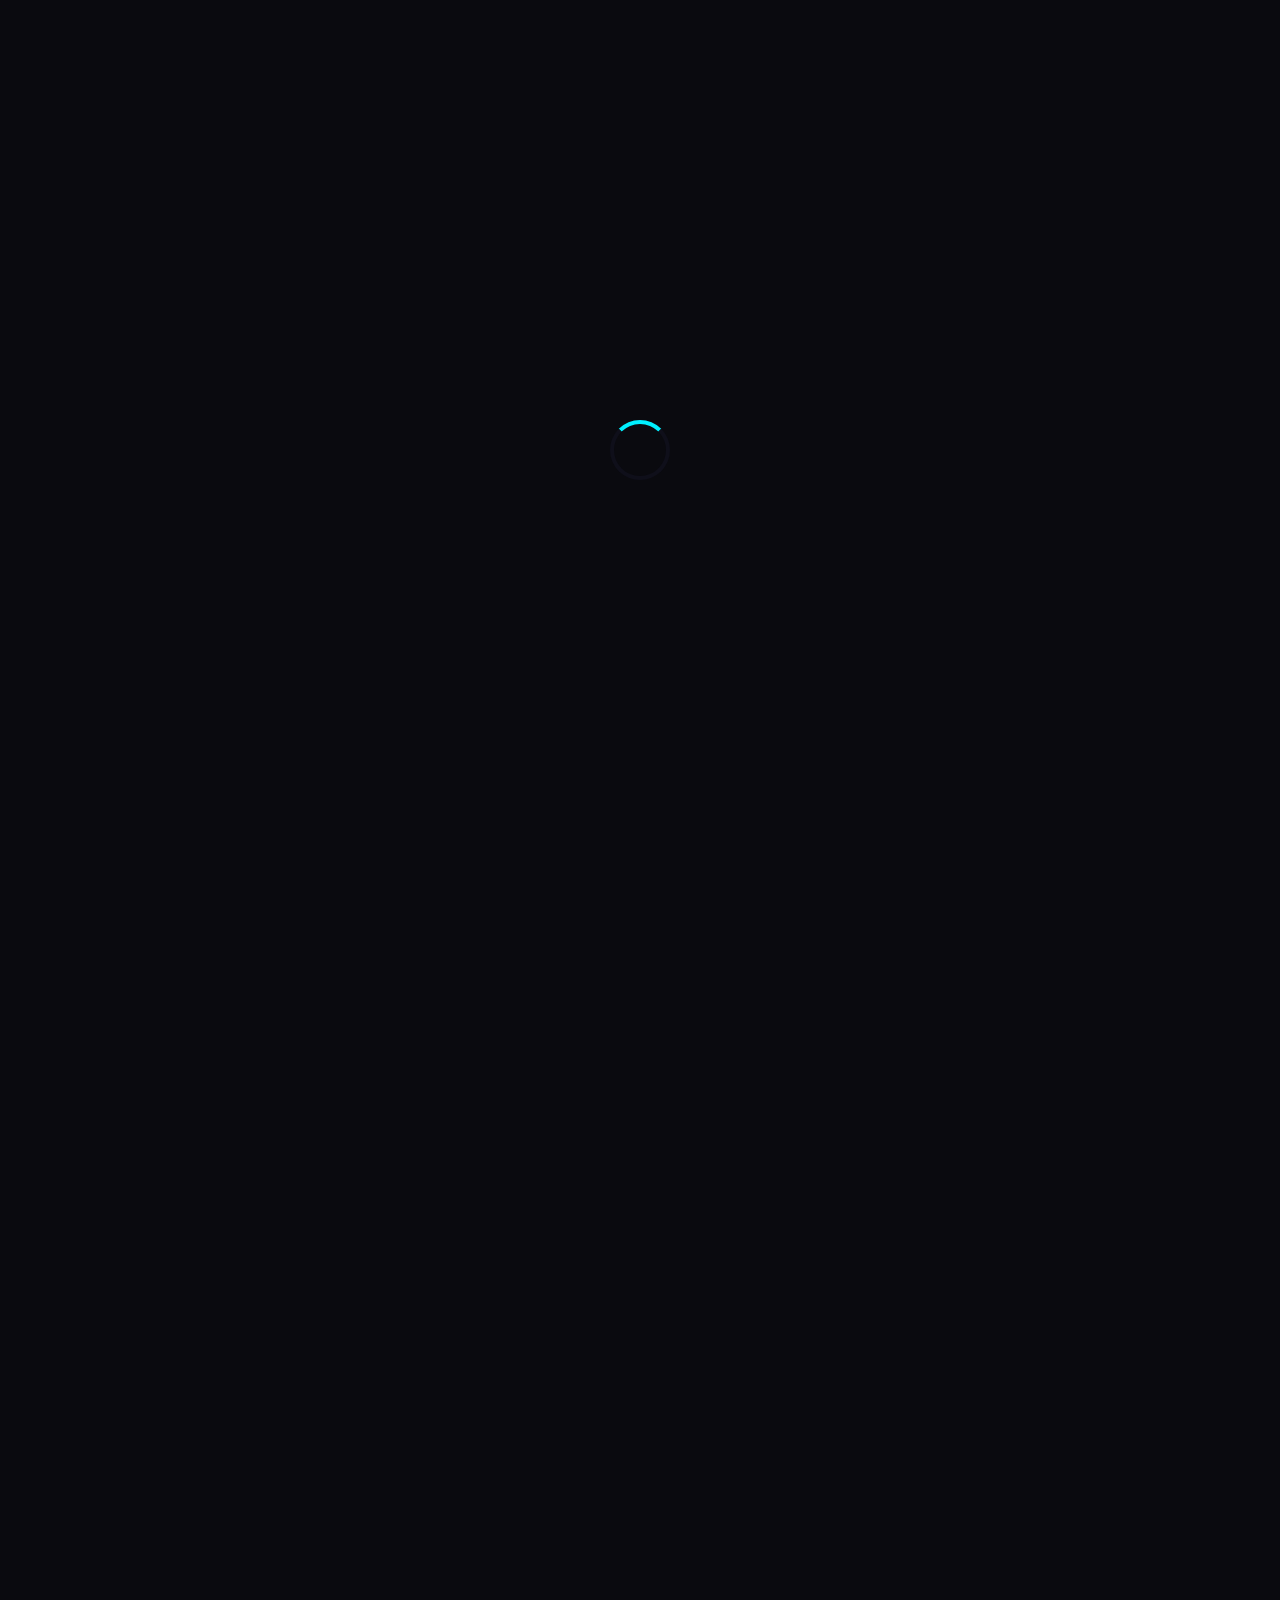
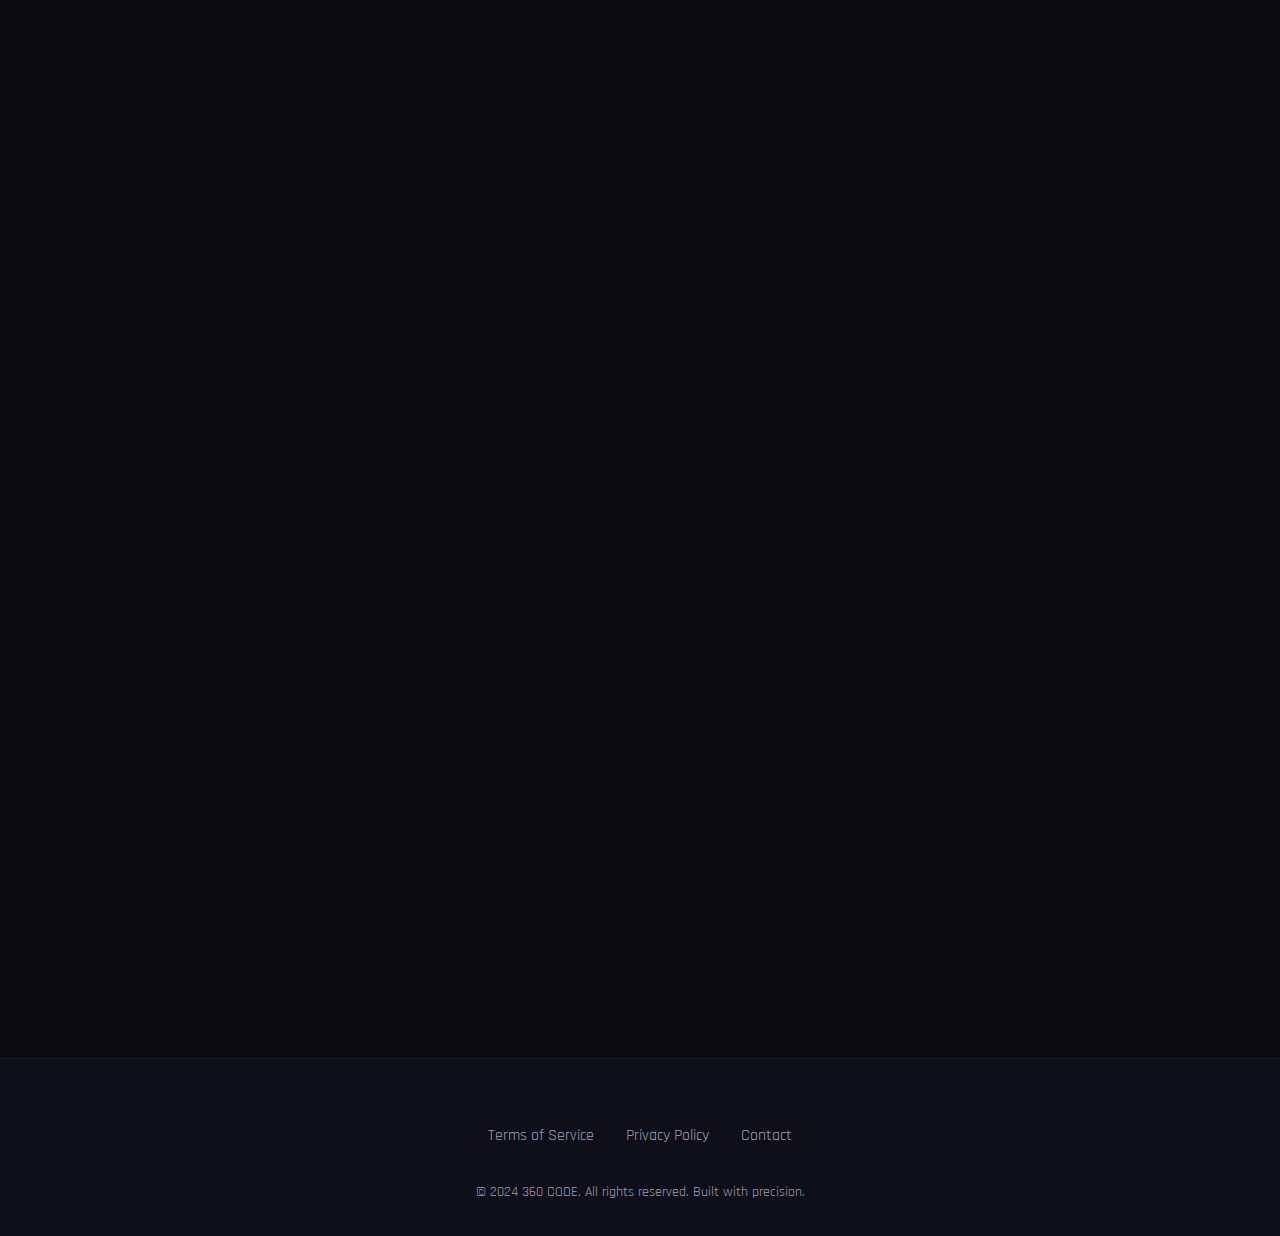
<file: index.html>
<!DOCTYPE html>
<html lang="en">
<head>
    <meta charset="UTF-8">
    <meta name="viewport" content="width=device-width, initial-scale=1.0">
    <title>360 CODE | Elite Digital Goods</title>
    <!-- FONTS -->
    <link href="https://fonts.googleapis.com/css2?family=Orbitron:wght@400;700;900&family=Rajdhani:wght@300;500;700&display=swap" rel="stylesheet">
    <!-- STYLES -->
    <link rel="stylesheet" href="style.css">
    <!-- FAVICON -->
    <link rel="icon" type="image/x-icon" href="data:image/svg+xml,<svg xmlns=%22http://www.w3.org/2000/svg%22 viewBox=%220 0 100 100%22><text y=%22.9em%22 font-size=%2290%22>🔥</text></svg>">
</head>
<body>
    <!-- LOADING SCREEN -->
    <div id="loading">
        <div class="loader"></div>
    </div>

    <!-- NAVIGATION -->
    <nav>
        <div class="nav-container">
            <div class="logo">360 CODE</div>
            <ul class="nav-links">
                <li><a href="#hero">Home</a></li>
                <li><a href="#products">Products</a></li>
                <li><a href="#about">About</a></li>
                <li><a href="#" onclick="alert('Contact us on Discord for support.')">Support</a></li>
            </ul>
        </div>
    </nav>

    <!-- HERO SECTION -->
    <section id="hero">
        <div class="hero-content">
            <h1 class="hero-title">WELCOME TO 360-SHOP</h1>
            <p class="hero-subtitle">Your exclusive source for premium digital tools and access. Quality. Trust. Results.</p>
            <div class="cta-buttons">
                <a href="#products"><button class="cta-btn">EXPLORE PRODUCTS</button></a>
                <a href="#about"><button class="cta-btn btn-outline">LEARN MORE</button></a>
            </div>
        </div>
    </section>

    <!-- PRODUCTS SECTION -->
    <section id="products">
        <div class="section-container">
            <h2 class="section-title">OUR PRODUCTS</h2>
            <div class="products-grid">
                <!-- PRODUCT 1 -->
                <div class="product-card">
                    <div class="product-icon">🔓</div>
                    <h3 class="product-name">DeepSeek JailBreak</h3>
                    <p class="product-description">Unlock full potential. Bypass restrictions and make everything free for testing. The ultimate access tool.</p>
                    <div class="product-price">$5.99</div>
                    <button class="buy-btn" onclick="buyProduct('DeepSeek JailBreak', 5.99)">PURCHASE NOW</button>
                </div>
                <!-- PRODUCT 2 -->
                <div class="product-card">
                    <div class="product-icon">🤖</div>
                    <h3 class="product-name">Discord Nuke Bot</h3>
                    <p class="product-description">Total server control. Mass delete, ban, spam. Powerful, efficient, and undetectable. Complete dominion.</p>
                    <div class="product-price">$14.99</div>
                    <button class="buy-btn" onclick="buyProduct('Discord Nuke Bot', 14.99)">PURCHASE NOW</button>
                </div>
                <!-- PRODUCT 3 -->
                <div class="product-card">
                    <div class="product-icon">🔒</div>
                    <h3 class="product-name">Private Telegram Group</h3>
                    <p class="product-description">Exclusive access to tools, premium support, and a private community of experts. Your inner circle.</p>
                    <div class="product-price">$9.99</div>
                    <button class="buy-btn" onclick="buyProduct('Private Telegram Group', 9.99)">PURCHASE NOW</button>
                </div>
            </div>
        </div>
    </section>

    <!-- ABOUT SECTION -->
    <section id="about">
        <div class="section-container">
            <h2 class="section-title">ABOUT US</h2>
            <div class="about-content">
                <p class="about-text">
                    360 Code has been delivering <span class="highlight">top-tier digital solutions</span> since 2022. We are built on a foundation of <span class="highlight">unbreakable trust</span>, unparalleled quality, and proven results.
                </p>
                <p class="about-text">
                    We don't just sell products; we provide <span class="highlight">strategic advantages</span>. Every tool is rigorously tested, every line of code is crafted for maximum performance, and every customer is treated as a priority.
                </p>
                <p class="about-text">
                    Our reputation is our most valued asset. When you buy from 360, you aren't just making a purchase—you're investing in <span class="highlight">reliability and excellence</span>.
                </p>
                <p class="about-text">
                    <span class="highlight">We are your #1 trusted coding seller.</span>
                </p>
            </div>
        </div>
    </section>

    <!-- FOOTER -->
    <footer>
        <div class="footer-content">
            <ul class="footer-links">
                <li><a href="terms.html">Terms of Service</a></li>
                <li><a href="privacy.html">Privacy Policy</a></li>
                <li><a href="#" onclick="alert('Contact us on Discord for any issues.')">Contact</a></li>
            </ul>
            <p class="copyright">© 2024 360 CODE. All rights reserved. Built with precision.</p>
        </div>
    </footer>

    <!-- PURCHASE MODAL -->
    <div id="purchaseModal" class="modal">
        <div class="modal-content">
            <span class="close-modal">&times;</span>
            <h2 class="modal-title">PURCHASE CONFIRMATION</h2>
            <p class="modal-text"></p>
            <input type="text" id="userDiscordId" placeholder="Your Discord ID (e.g., YourName#1234)" required>
            <div class="modal-buttons">
                <button class="modal-btn btn-cancel" onclick="closeModal()">CANCEL</button>
                <button class="modal-btn btn-confirm" onclick="confirmPurchase()">CONFIRM & PAY</button>
            </div>
        </div>
    </div>

    <!-- SCRIPTS -->
    <script src="script.js"></script>
</body>
</html>
</file>
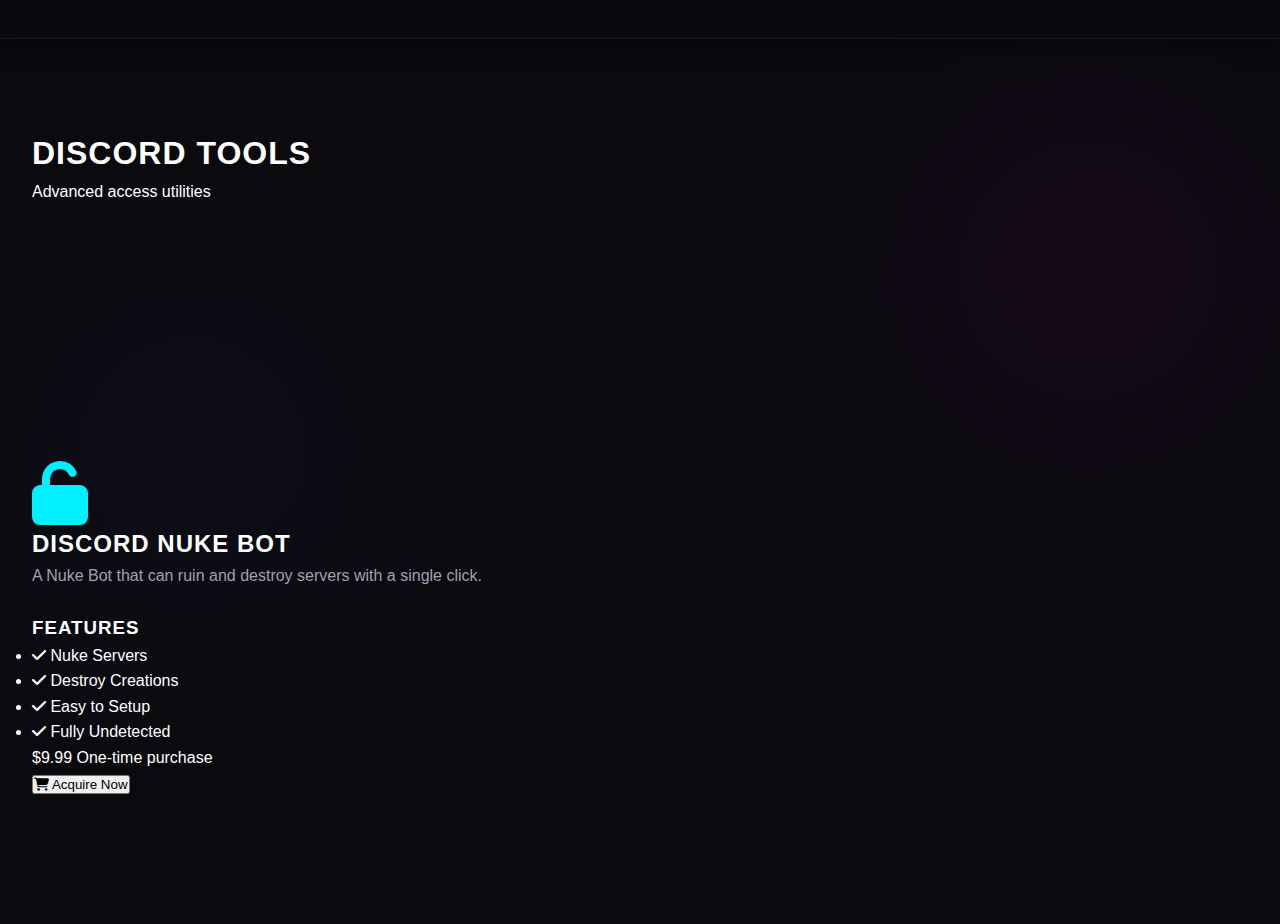
<file: discord.html>
<!DOCTYPE html>
<html lang="en">
<head>
    <meta charset="UTF-8">
    <meta name="viewport" content="width=device-width, initial-scale=1.0">
    <title>Discord | 360</title>
    <link href="https://fonts.googleapis.com/css2?family=Inter:wght@300;400;500;600;700&display=swap" rel="stylesheet">
    <link rel="stylesheet" href="https://cdnjs.cloudflare.com/ajax/libs/font-awesome/6.4.0/css/all.min.css">
    <link rel="stylesheet" href="style.css">
</head>
<body>
    <nav class="main-nav"><!-- Same nav as index.html --></nav>

    <main>
        <section class="page-header">
            <div class="container">
                <h1>Discord Tools</h1>
                <p>Advanced access utilities</p>
            </div>
        </section>

        <section class="product-page">
            <div class="container">
                <div class="product-detail">
                    <div class="product-gallery">
                        <!-- You can add product screenshots/videos here -->
                        <div class="product-image">
                            <i class="fas fa-unlock" style="font-size: 4rem; color: #00f0ff;"></i>
                        </div>
                    </div>
                    <div class="product-info">
                        <h2>Discord Nuke Bot</h2>
                        <p class="product-description">A Nuke Bot that can ruin and destroy servers with a single click.</p>
                        
                        <div class="product-features">
                            <h3>Features</h3>
                            <ul>
                                <li><i class="fas fa-check"></i> Nuke Servers</li>
                                <li><i class="fas fa-check"></i> Destroy Creations</li>
                                <li><i class="fas fa-check"></i> Easy to Setup</li>
                                <li><i class="fas fa-check"></i> Fully Undetected</li>
                            </ul>
                        </div>

                        <div class="product-pricing">
                            <span class="price">$9.99</span>
                            <span class="license">One-time purchase</span>
                        </div>

                        <button class="btn btn-primary btn-purchase" onclick="openAcquisitionModal('DeepSeek JailBreak', 5.99)">
                            <i class="fas fa-shopping-cart"></i> Acquire Now
                        </button>
                    </div>
                </div>
            </div>
        </section>
    </main>

    <div id="acquisitionModal" class="modal">
        <div class="modal-content">
            <div class="modal-header">
                <h3>Acquire <span id="modalProductName"></span></h3>
                <span class="close-modal">&times;</span>
            </div>
            <div class="modal-body">
                <p>To acquire this product, please join our Discord server and create a ticket. Our team will assist you immediately.</p>
                <div class="modal-actions">
                    <a href="https://discord.gg/WJfQuTU82B" target="_blank" class="btn btn-primary">
                        <i class="fab fa-discord"></i> Join Discord & Create Ticket
                    </a>
                    <button class="btn btn-secondary" onclick="closeModal()">Cancel</button>
                </div>
            </div>
        </div>
    </div>

    <script src="script.js"></script>
</body>
</html>
</file>
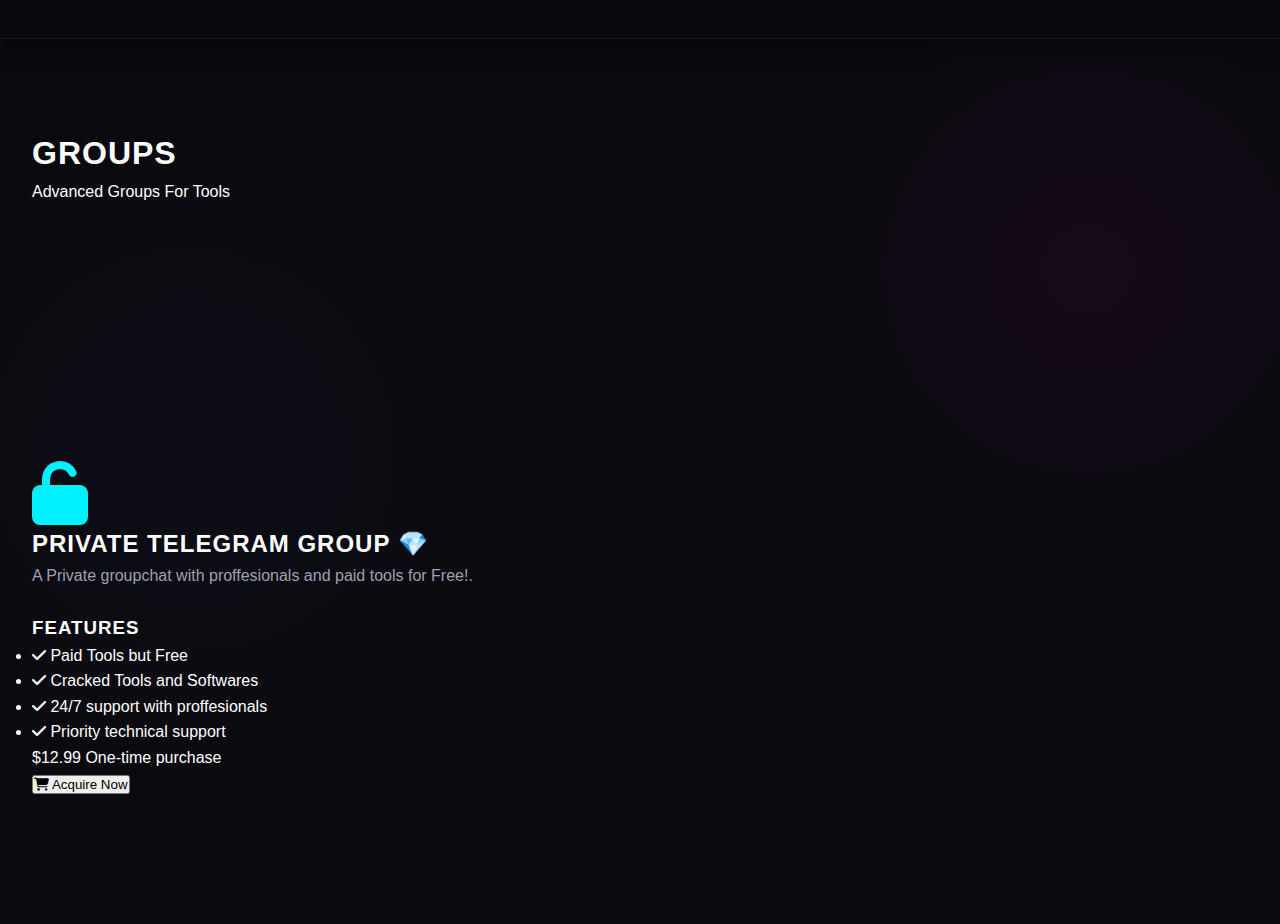
<file: groups.html>
<!DOCTYPE html>
<html lang="en">
<head>
    <meta charset="UTF-8">
    <meta name="viewport" content="width=device-width, initial-scale=1.0">
    <title>Groups | 360</title>
    <link href="https://fonts.googleapis.com/css2?family=Inter:wght@300;400;500;600;700&display=swap" rel="stylesheet">
    <link rel="stylesheet" href="https://cdnjs.cloudflare.com/ajax/libs/font-awesome/6.4.0/css/all.min.css">
    <link rel="stylesheet" href="style.css">
</head>
<body>
    <nav class="main-nav"><!-- Same nav as index.html --></nav>

    <main>
        <section class="page-header">
            <div class="container">
                <h1>Groups</h1>
                <p>Advanced Groups For Tools</p>
            </div>
        </section>

        <section class="product-page">
            <div class="container">
                <div class="product-detail">
                    <div class="product-gallery">
                        <!-- You can add product screenshots/videos here -->
                        <div class="product-image">
                            <i class="fas fa-unlock" style="font-size: 4rem; color: #00f0ff;"></i>
                        </div>
                    </div>
                    <div class="product-info">
                        <h2>Private Telegram Group 💎</h2>
                        <p class="product-description">A Private groupchat with proffesionals and paid tools for Free!.</p>
                        
                        <div class="product-features">
                            <h3>Features</h3>
                            <ul>
                                <li><i class="fas fa-check"></i> Paid Tools but Free</li>
                                <li><i class="fas fa-check"></i> Cracked Tools and Softwares</li>
                                <li><i class="fas fa-check"></i> 24/7 support with proffesionals</li>
                                <li><i class="fas fa-check"></i> Priority technical support</li>
                            </ul>
                        </div>

                        <div class="product-pricing">
                            <span class="price">$12.99</span>
                            <span class="license">One-time purchase</span>
                        </div>

                        <button class="btn btn-primary btn-purchase" onclick="openAcquisitionModal('DeepSeek JailBreak', 5.99)">
                            <i class="fas fa-shopping-cart"></i> Acquire Now
                        </button>
                    </div>
                </div>
            </div>
        </section>
    </main>

    <div id="acquisitionModal" class="modal">
        <div class="modal-content">
            <div class="modal-header">
                <h3>Acquire <span id="modalProductName"></span></h3>
                <span class="close-modal">&times;</span>
            </div>
            <div class="modal-body">
                <p>To acquire this product, please join our Discord server and create a ticket. Our team will assist you immediately.</p>
                <div class="modal-actions">
                    <a href="https://discord.gg/WJfQuTU82B" target="_blank" class="btn btn-primary">
                        <i class="fab fa-discord"></i> Join Discord & Create Ticket
                    </a>
                    <button class="btn btn-secondary" onclick="closeModal()">Cancel</button>
                </div>
            </div>
        </div>
    </div>

    <script src="script.js"></script>
</body>
</html>
</file>
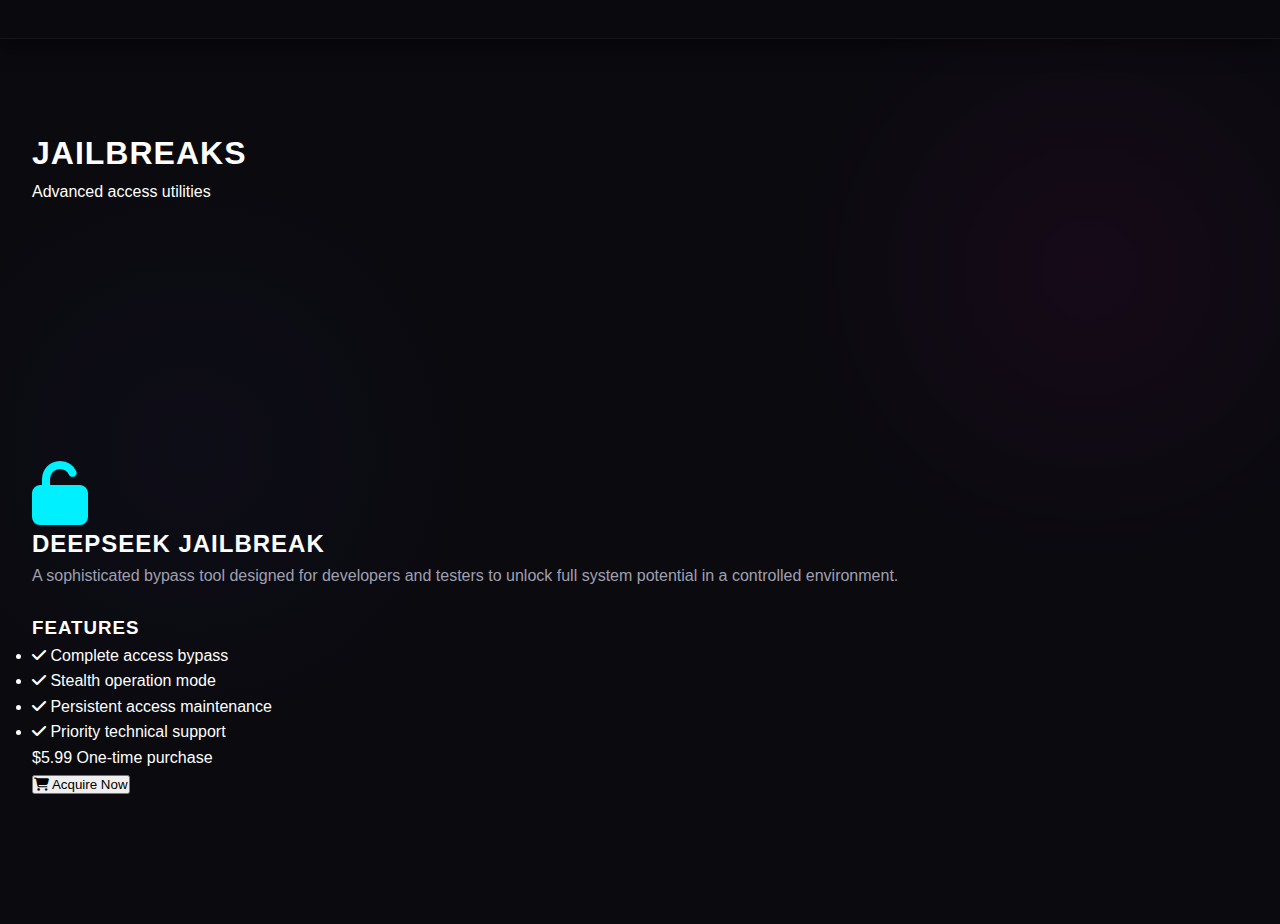
<file: jailbreak.html>
<!DOCTYPE html>
<html lang="en">
<head>
    <meta charset="UTF-8">
    <meta name="viewport" content="width=device-width, initial-scale=1.0">
    <title>JailBreaks | 360</title>
    <link href="https://fonts.googleapis.com/css2?family=Inter:wght@300;400;500;600;700&display=swap" rel="stylesheet">
    <link rel="stylesheet" href="https://cdnjs.cloudflare.com/ajax/libs/font-awesome/6.4.0/css/all.min.css">
    <link rel="stylesheet" href="style.css">
</head>
<body>
    <nav class="main-nav"><!-- Same nav as index.html --></nav>

    <main>
        <section class="page-header">
            <div class="container">
                <h1>JailBreaks</h1>
                <p>Advanced access utilities</p>
            </div>
        </section>

        <section class="product-page">
            <div class="container">
                <div class="product-detail">
                    <div class="product-gallery">
                        <!-- You can add product screenshots/videos here -->
                        <div class="product-image">
                            <i class="fas fa-unlock" style="font-size: 4rem; color: #00f0ff;"></i>
                        </div>
                    </div>
                    <div class="product-info">
                        <h2>DeepSeek JailBreak</h2>
                        <p class="product-description">A sophisticated bypass tool designed for developers and testers to unlock full system potential in a controlled environment.</p>
                        
                        <div class="product-features">
                            <h3>Features</h3>
                            <ul>
                                <li><i class="fas fa-check"></i> Complete access bypass</li>
                                <li><i class="fas fa-check"></i> Stealth operation mode</li>
                                <li><i class="fas fa-check"></i> Persistent access maintenance</li>
                                <li><i class="fas fa-check"></i> Priority technical support</li>
                            </ul>
                        </div>

                        <div class="product-pricing">
                            <span class="price">$5.99</span>
                            <span class="license">One-time purchase</span>
                        </div>

                        <button class="btn btn-primary btn-purchase" onclick="openAcquisitionModal('DeepSeek JailBreak', 5.99)">
                            <i class="fas fa-shopping-cart"></i> Acquire Now
                        </button>
                    </div>
                </div>
            </div>
        </section>
    </main>

    <div id="acquisitionModal" class="modal">
        <div class="modal-content">
            <div class="modal-header">
                <h3>Acquire <span id="modalProductName"></span></h3>
                <span class="close-modal">&times;</span>
            </div>
            <div class="modal-body">
                <p>To acquire this product, please join our Discord server and create a ticket. Our team will assist you immediately.</p>
                <div class="modal-actions">
                    <a href="https://discord.gg/WJfQuTU82B" target="_blank" class="btn btn-primary">
                        <i class="fab fa-discord"></i> Join Discord & Create Ticket
                    </a>
                    <button class="btn btn-secondary" onclick="closeModal()">Cancel</button>
                </div>
            </div>
        </div>
    </div>

    <script src="script.js"></script>
</body>
</html>
</file>
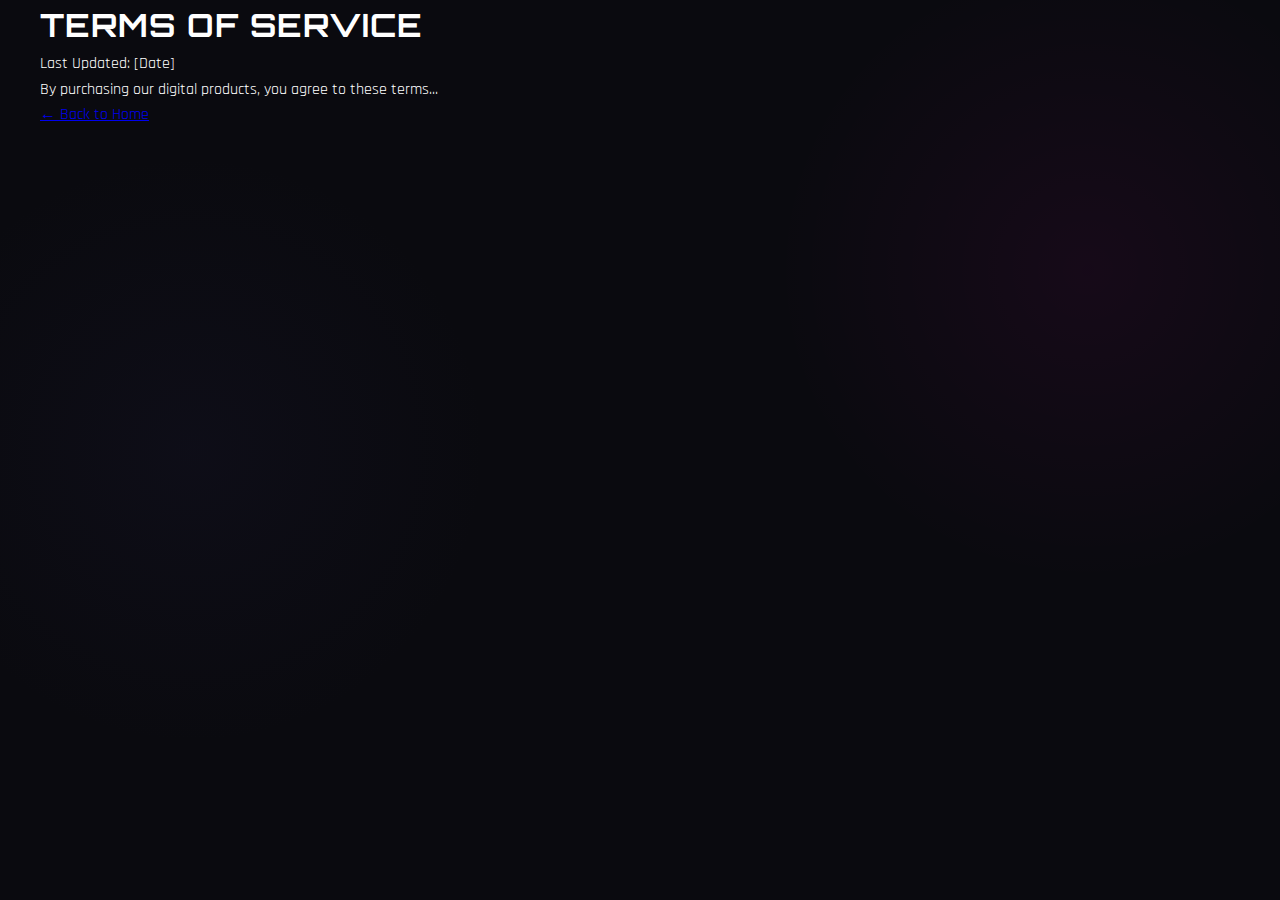
<file: terms.html>
<!DOCTYPE html>
<html lang="en">
<head>
    <meta charset="UTF-8">
    <meta name="viewport" content="width=device-width, initial-scale=1.0">
    <title>Terms of Service - 360 Code</title>
    <link href="https://fonts.googleapis.com/css2?family=Orbitron&family=Rajdhani&display=swap" rel="stylesheet">
    <link rel="stylesheet" href="style.css">
</head>
<body>
    <div class="section-container">
        <h1>Terms of Service</h1>
        <p>Last Updated: [Date]</p>
        <p>By purchasing our digital products, you agree to these terms...</p>
        <p><a href="index.html">← Back to Home</a></p>
    </div>
</body>
</html>
</file>
<file: style.css>
/* style.css */
:root {
    --color-bg-primary: #0a0a0f;
    --color-bg-secondary: #0f0f1a;
    --color-accent-1: #00f0ff;
    --color-accent-2: #ff00cc;
    --color-accent-3: #ffcc00;
    --color-text-primary: #ffffff;
    --color-text-secondary: #a0a0b0;
    --font-primary: 'Orbitron', sans-serif;
    --font-secondary: 'Rajdhani', sans-serif;
    --gradient-primary: linear-gradient(135deg, var(--color-accent-1), var(--color-accent-2));
    --gradient-hero: linear-gradient(135deg, #0f0c29, #302b63, #24243e);
    --glow-intensity: 15px;
}

* {
    margin: 0;
    padding: 0;
    box-sizing: border-box;
}

body {
    font-family: var(--font-secondary);
    background-color: var(--color-bg-primary);
    color: var(--color-text-primary);
    line-height: 1.6;
    overflow-x: hidden;
    background-image: 
        radial-gradient(circle at 15% 50%, rgba(48, 43, 99, 0.1) 0%, transparent 25%),
        radial-gradient(circle at 85% 30%, rgba(255, 0, 204, 0.05) 0%, transparent 25%);
    background-attachment: fixed;
}

h1, h2, h3, h4, nav, .font-orbitron {
    font-family: var(--font-primary);
    text-transform: uppercase;
    letter-spacing: 1px;
}

/* ===== SCROLLBAR ===== */
::-webkit-scrollbar {
    width: 8px;
}
::-webkit-scrollbar-track {
    background: var(--color-bg-secondary);
}
::-webkit-scrollbar-thumb {
    background: var(--gradient-primary);
    border-radius: 10px;
}
::-webkit-scrollbar-thumb:hover {
    background: var(--color-accent-1);
}

/* ===== LOADING ANIMATION ===== */
#loading {
    position: fixed;
    top: 0;
    left: 0;
    width: 100%;
    height: 100%;
    background: var(--color-bg-primary);
    display: flex;
    justify-content: center;
    align-items: center;
    z-index: 9999;
    transition: opacity 0.5s ease-out;
}
.loader {
    width: 60px;
    height: 60px;
    border: 4px solid var(--color-bg-secondary);
    border-top: 4px solid var(--color-accent-1);
    border-radius: 50%;
    animation: spin 1s linear infinite;
}
@keyframes spin {
    0% { transform: rotate(0deg); }
    100% { transform: rotate(360deg); }
}

/* ===== NAVIGATION ===== */
nav {
    position: fixed;
    top: 0;
    width: 100%;
    background: rgba(10, 10, 15, 0.95);
    backdrop-filter: blur(10px);
    padding: 1.2rem 0;
    z-index: 1000;
    box-shadow: 0 5px 25px rgba(0, 0, 0, 0.5);
    border-bottom: 1px solid rgba(255, 255, 255, 0.05);
}
.nav-container {
    max-width: 1200px;
    margin: 0 auto;
    display: flex;
    justify-content: space-between;
    align-items: center;
    padding: 0 2rem;
}
.logo {
    font-size: 1.8rem;
    font-weight: 900;
    background: var(--gradient-primary);
    -webkit-background-clip: text;
    background-clip: text;
    color: transparent;
    text-shadow: 0 0 10px rgba(0, 240, 255, 0.3);
}
.nav-links {
    display: flex;
    gap: 2.5rem;
    list-style: none;
}
.nav-links a {
    color: var(--color-text-secondary);
    text-decoration: none;
    font-weight: 600;
    font-size: 1rem;
    transition: all 0.3s ease;
    position: relative;
}
.nav-links a:hover {
    color: var(--color-text-primary);
}
.nav-links a::after {
    content: '';
    position: absolute;
    bottom: -5px;
    left: 0;
    width: 0;
    height: 2px;
    background: var(--gradient-primary);
    transition: width 0.3s ease;
}
.nav-links a:hover::after {
    width: 100%;
}

/* ===== SECTIONS ===== */
section {
    padding: 8rem 2rem;
    opacity: 0;
    transform: translateY(50px);
    transition: opacity 1s ease, transform 1s ease;
}
section.visible {
    opacity: 1;
    transform: translateY(0);
}
.section-container {
    max-width: 1200px;
    margin: 0 auto;
}
.section-title {
    font-size: 3rem;
    text-align: center;
    margin-bottom: 3rem;
    background: var(--gradient-primary);
    -webkit-background-clip: text;
    background-clip: text;
    color: transparent;
    position: relative;
    display: inline-block;
    left: 50%;
    transform: translateX(-50%);
}
.section-title::after {
    content: '';
    position: absolute;
    bottom: -10px;
    left: 0;
    width: 100%;
    height: 3px;
    background: var(--gradient-primary);
    border-radius: 3px;
}

/* ===== HERO SECTION ===== */
#hero {
    min-height: 100vh;
    display: flex;
    align-items: center;
    justify-content: center;
    text-align: center;
    background: var(--gradient-hero);
    position: relative;
    overflow: hidden;
}
#hero::before {
    content: '';
    position: absolute;
    top: 0;
    left: 0;
    width: 100%;
    height: 100%;
    background: 
        radial-gradient(circle at 20% 20%, rgba(0, 240, 255, 0.1) 0%, transparent 50%),
        radial-gradient(circle at 80% 80%, rgba(255, 0, 204, 0.1) 0%, transparent 50%);
    z-index: -1;
}
.hero-content {
    max-width: 800px;
    z-index: 2;
}
.hero-title {
    font-size: 4.5rem;
    margin-bottom: 1.5rem;
    line-height: 1.2;
    text-shadow: 0 0 20px rgba(0, 240, 255, 0.5);
    animation: titleGlow 3s ease-in-out infinite alternate;
}
@keyframes titleGlow {
    0% { text-shadow: 0 0 20px rgba(0, 240, 255, 0.5); }
    100% { text-shadow: 0 0 40px rgba(0, 240, 255, 0.8), 0 0 70px rgba(0, 240, 255, 0.6); }
}
.hero-subtitle {
    font-size: 1.5rem;
    color: var(--color-text-secondary);
    margin-bottom: 3rem;
}
.cta-buttons {
    display: flex;
    gap: 1.5rem;
    justify-content: center;
}
.cta-btn {
    padding: 1.2rem 3rem;
    border: none;
    border-radius: 50px;
    font-family: var(--font-primary);
    font-weight: bold;
    font-size: 1.1rem;
    cursor: pointer;
    transition: all 0.3s ease;
    box-shadow: 0 5px 20px rgba(0, 0, 0, 0.3);
    position: relative;
    overflow: hidden;
    z-index: 1;
}
.cta-btn::before {
    content: '';
    position: absolute;
    top: 0;
    left: 0;
    width: 100%;
    height: 100%;
    background: var(--gradient-primary);
    z-index: -1;
    transition: opacity 0.3s ease;
    opacity: 1;
}
.cta-btn::after {
    content: '';
    position: absolute;
    top: 0;
    left: 0;
    width: 100%;
    height: 100%;
    background: linear-gradient(45deg, var(--color-accent-2), var(--color-accent-1));
    z-index: -2;
    opacity: 0;
    transition: opacity 0.3s ease;
}
.cta-btn:hover {
    transform: translateY(-5px) scale(1.05);
    box-shadow: 0 10px 30px rgba(0, 0, 0, 0.5);
}
.cta-btn:hover::before {
    opacity: 0;
}
.cta-btn:hover::after {
    opacity: 1;
}
.btn-outline {
    background: transparent;
    border: 2px solid var(--color-accent-1);
    color: var(--color-accent-1);
}
.btn-outline::before, .btn-outline::after {
    display: none;
}
.btn-outline:hover {
    background: var(--color-accent-1);
    color: var(--color-bg-primary);
    box-shadow: 0 0 25px var(--color-accent-1);
}

/* ===== PRODUCTS SECTION ===== */
#products {
    background-color: var(--color-bg-secondary);
    background-image: 
        radial-gradient(circle at 75% 25%, rgba(48, 43, 99, 0.1) 0%, transparent 30%),
        radial-gradient(circle at 25% 75%, rgba(255, 0, 204, 0.05) 0%, transparent 30%);
}
.products-grid {
    display: grid;
    grid-template-columns: repeat(auto-fit, minmax(350px, 1fr));
    gap: 2.5rem;
    margin-top: 3rem;
}
.product-card {
    background: rgba(255, 255, 255, 0.03);
    border-radius: 20px;
    padding: 2.5rem;
    text-align: center;
    backdrop-filter: blur(10px);
    border: 1px solid rgba(255, 255, 255, 0.05);
    box-shadow: 0 10px 35px rgba(0, 0, 0, 0.2);
    transition: all 0.4s ease;
    position: relative;
    overflow: hidden;
}
.product-card::before {
    content: '';
    position: absolute;
    top: -2px;
    left: -2px;
    right: -2px;
    bottom: -2px;
    background: var(--gradient-primary);
    border-radius: 22px;
    z-index: -1;
    opacity: 0;
    transition: opacity 0.4s ease;
}
.product-card:hover {
    transform: translateY(-15px) scale(1.02);
    box-shadow: 0 20px 45px rgba(0, 0, 0, 0.3);
    border-color: transparent;
}
.product-card:hover::before {
    opacity: 1;
}
.product-card:hover .product-icon {
    transform: scale(1.1) rotate(5deg);
    filter: drop-shadow(0 0 15px var(--color-accent-1));
}
.product-icon {
    font-size: 3.5rem;
    margin-bottom: 1.5rem;
    transition: all 0.4s ease;
    display: inline-block;
}
.product-name {
    font-size: 1.8rem;
    margin-bottom: 1rem;
    color: var(--color-text-primary);
}
.product-description {
    color: var(--color-text-secondary);
    margin-bottom: 1.5rem;
    line-height: 1.6;
}
.product-price {
    font-size: 2.2rem;
    font-weight: bold;
    color: var(--color-accent-3);
    margin: 1.5rem 0;
    text-shadow: 0 0 10px rgba(255, 204, 0, 0.3);
}
.buy-btn {
    background: var(--gradient-primary);
    color: black;
    padding: 1rem 2.5rem;
    border: none;
    border-radius: 25px;
    font-family: var(--font-primary);
    font-weight: bold;
    cursor: pointer;
    transition: all 0.3s ease;
    box-shadow: 0 5px 15px rgba(0, 0, 0, 0.3);
    width: 100%;
}
.buy-btn:hover {
    box-shadow: 0 0 25px var(--color-accent-1);
    transform: scale(1.05);
}

/* ===== ABOUT SECTION ===== */
#about {
    background-color: var(--color-bg-primary);
}
.about-content {
    text-align: center;
    max-width: 800px;
    margin: 0 auto;
}
.about-text {
    font-size: 1.2rem;
    line-height: 1.8;
    color: var(--color-text-secondary);
    margin-bottom: 2rem;
}
.highlight {
    color: var(--color-accent-3);
    font-weight: bold;
}

/* ===== FOOTER ===== */
footer {
    background-color: var(--color-bg-secondary);
    padding: 4rem 2rem 2rem;
    text-align: center;
    border-top: 1px solid rgba(255, 255, 255, 0.05);
}
.footer-content {
    max-width: 1200px;
    margin: 0 auto;
}
.footer-links {
    display: flex;
    justify-content: center;
    gap: 2rem;
    margin-bottom: 2rem;
    list-style: none;
}
.footer-links a {
    color: var(--color-text-secondary);
    text-decoration: none;
    transition: color 0.3s ease;
}
.footer-links a:hover {
    color: var(--color-accent-1);
}
.copyright {
    color: var(--color-text-secondary);
    font-size: 0.9rem;
}

/* ===== MODAL ===== */
.modal {
    display: none;
    position: fixed;
    z-index: 2000;
    left: 0;
    top: 0;
    width: 100%;
    height: 100%;
    background-color: rgba(0, 0, 0, 0.8);
    backdrop-filter: blur(5px);
    opacity: 0;
    transition: opacity 0.3s ease;
}
.modal.visible {
    opacity: 1;
}
.modal-content {
    background: var(--color-bg-secondary);
    margin: 10% auto;
    padding: 3rem;
    border-radius: 20px;
    width: 90%;
    max-width: 500px;
    box-shadow: 0 0 50px rgba(0, 240, 255, 0.2);
    border: 1px solid rgba(0, 240, 255, 0.2);
    position: relative;
    transform: scale(0.9);
    transition: transform 0.3s ease;
}
.modal.visible .modal-content {
    transform: scale(1);
}
.close-modal {
    position: absolute;
    top: 1rem;
    right: 1.5rem;
    font-size: 2rem;
    color: var(--color-text-secondary);
    cursor: pointer;
    transition: color 0.3s ease;
}
.close-modal:hover {
    color: var(--color-accent-2);
}
.modal-title {
    font-size: 1.8rem;
    margin-bottom: 1.5rem;
    color: var(--color-accent-1);
}
.modal-text {
    color: var(--color-text-secondary);
    margin-bottom: 1.5rem;
    line-height: 1.6;
}
#userDiscordId {
    width: 100%;
    padding: 1rem;
    background: rgba(255, 255, 255, 0.05);
    border: 1px solid rgba(255, 255, 255, 0.1);
    border-radius: 10px;
    color: var(--color-text-primary);
    font-size: 1rem;
    margin-bottom: 1.5rem;
}
#userDiscordId:focus {
    outline: none;
    border-color: var(--color-accent-1);
    box-shadow: 0 0 10px rgba(0, 240, 255, 0.3);
}
.modal-buttons {
    display: flex;
    gap: 1rem;
}
.modal-btn {
    padding: 1rem 2rem;
    border: none;
    border-radius: 10px;
    font-family: var(--font-primary);
    font-weight: bold;
    cursor: pointer;
    transition: all 0.3s ease;
    flex: 1;
}
.btn-cancel {
    background: transparent;
    border: 1px solid var(--color-text-secondary);
    color: var(--color-text-secondary);
}
.btn-cancel:hover {
    background: rgba(255, 255, 255, 0.05);
    color: var(--color-text-primary);
}
.btn-confirm {
    background: var(--gradient-primary);
    color: black;
}
.btn-confirm:hover {
    box-shadow: 0 0 15px var(--color-accent-1);
    transform: scale(1.05);
}

/* ===== RESPONSIVE DESIGN ===== */
@media (max-width: 768px) {
    .hero-title {
        font-size: 3rem;
    }
    .section-title {
        font-size: 2.5rem;
    }
    .nav-container {
        flex-direction: column;
        gap: 1rem;
    }
    .nav-links {
        gap: 1.5rem;
    }
    .cta-buttons {
        flex-direction: column;
    }
    .products-grid {
        grid-template-columns: 1fr;
    }
}
</file>
